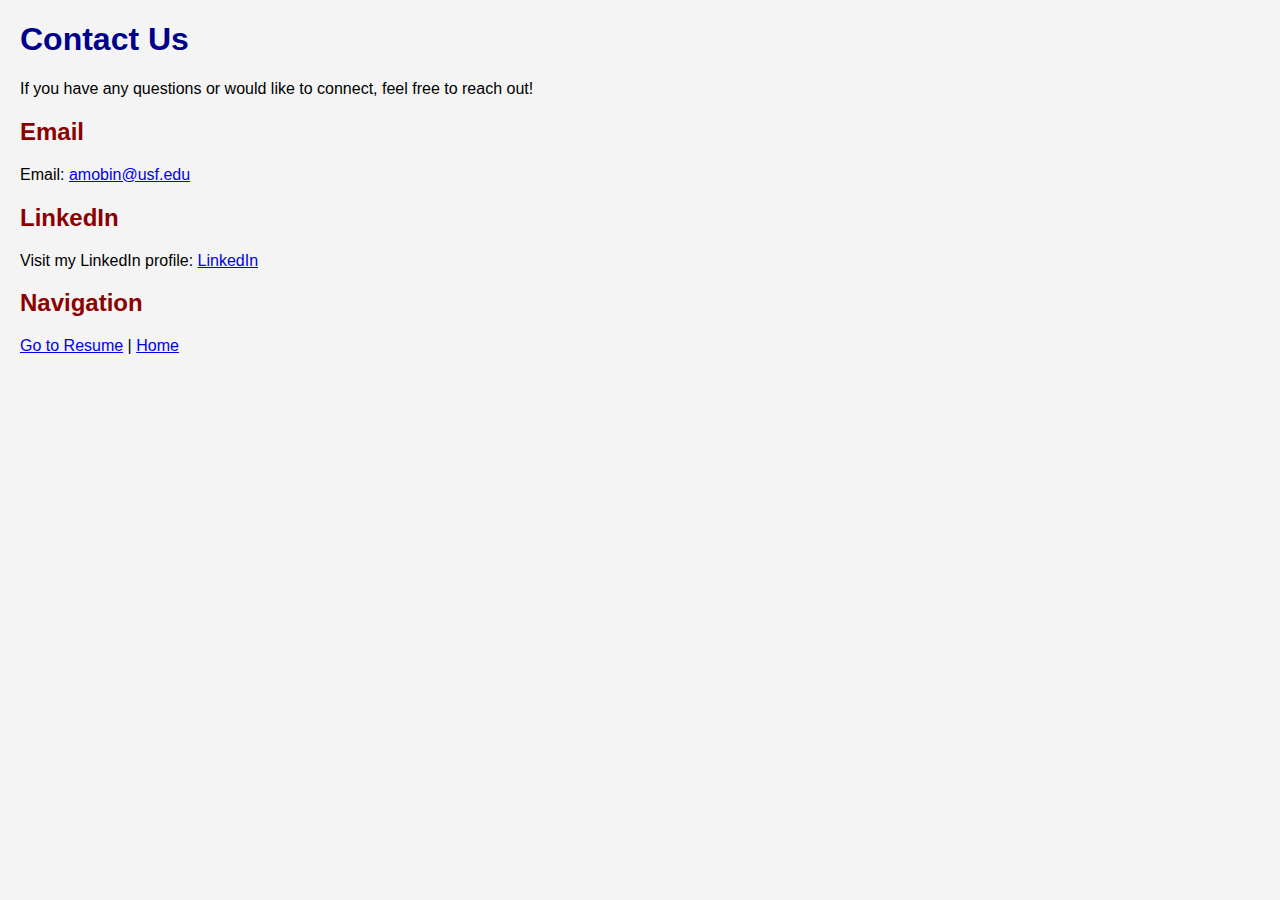
<file: contact.html>
<!DOCTYPE html>
<html lang="en">
<head>
    <meta charset="UTF-8">
    <meta name="viewport" content="width=device-width, initial-scale=1.0">
    <title>Contact Us</title>
    <link rel="stylesheet" type="text/css" href="styles.css">
</head>
<body>
    <h1>Contact Us</h1>
    <p>If you have any questions or would like to connect, feel free to reach out!</p>

    <h2>Email</h2>
    <p>Email: <a href="mailto:amobin@usf.edu">amobin@usf.edu</a></p>

    <h2>LinkedIn</h2>
    <p>Visit my LinkedIn profile:  
       <a href="https://www.linkedin.com/in/aleshamobin" target="_blank">LinkedIn</a></p>

    <h2>Navigation</h2>
    <a href="resume.html" target="display">Go to Resume</a> |
    <a href="index.html">Home</a>
</body>
</html>
</file>
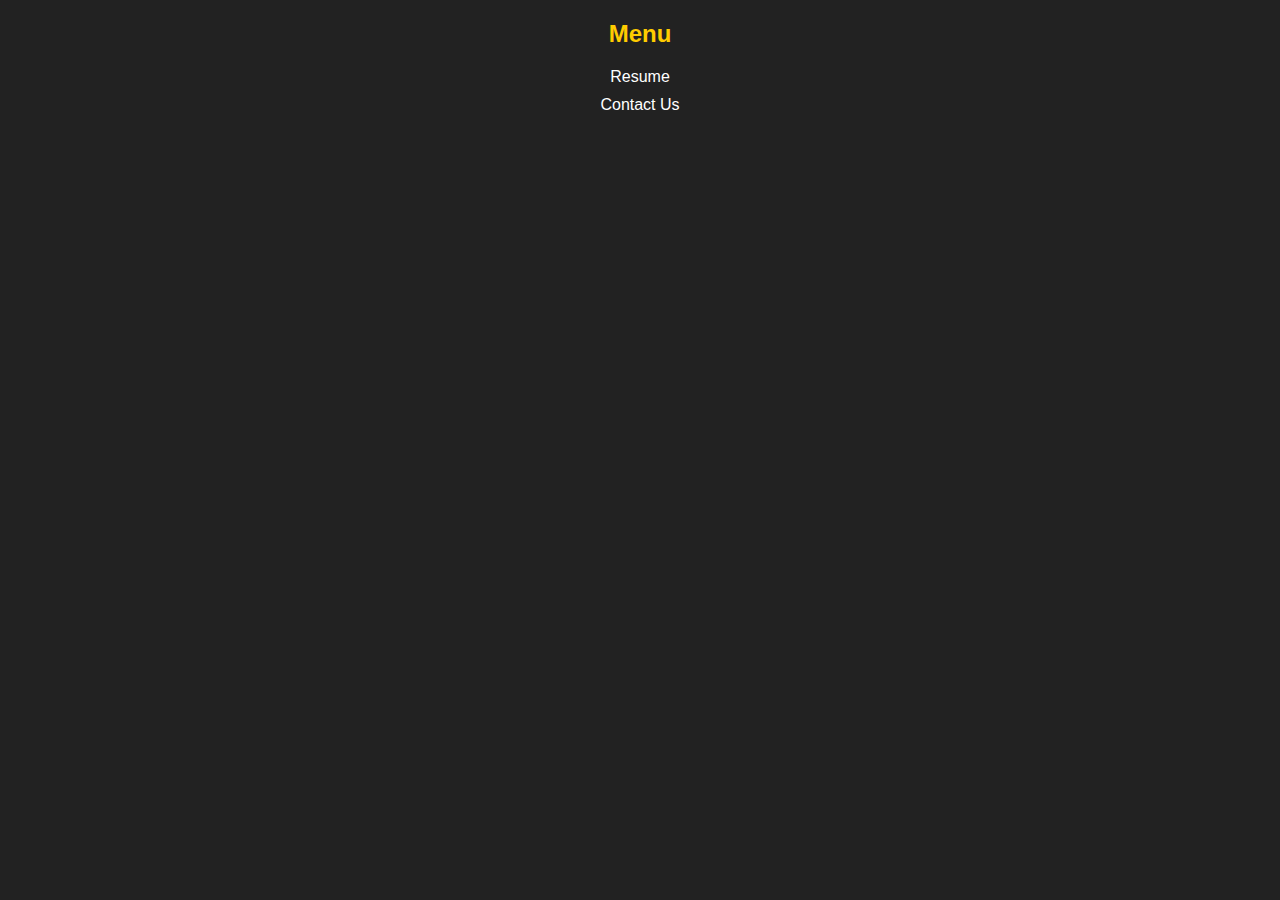
<file: menu.html>
<!DOCTYPE html>
<html lang="en">
<head>
    <meta charset="UTF-8">
    <meta name="viewport" content="width=device-width, initial-scale=1.0">
    <title>Menu</title>
    <link rel="stylesheet" type="text/css" href="menu-styles.css">
</head>
<body>
    <h2>Menu</h2>
    <ul>
        <li><a href="resume.html" target="display">Resume</a></li>
        <li><a href="contact.html" target="display">Contact Us</a></li>
    </ul>
</body>
</html>
</file>
<file: styles.css>
body {
    font-family: Arial, sans-serif;
    margin: 20px;
    background-color: #f4f4f4;
}
h1 {
    color: darkblue;
}
h2 {
    color: darkred;
}
h3 {
    color: darkgreen;
}
p {
    font-size: 16px;
}
table {
    width: 100%;
    border-collapse: collapse;
}
th, td {
    padding: 8px;
    border: 1px solid black;
}
img {
    display: block;
    margin: 20px auto;
    border-radius: 10px;
    border: 2px solid #333;
}
</file>
<file: menu-styles.css>
body {
    background-color: #222;
    color: white;
    font-family: Arial, sans-serif;
    text-align: center;
}
h2 {
    color: #ffcc00;
}
ul {
    list-style-type: none;
    padding: 0;
}
li {
    margin: 10px 0;
}
a {
    color: white;
    text-decoration: none;
}
a:hover {
    color: #ffcc00;
}
</file>
